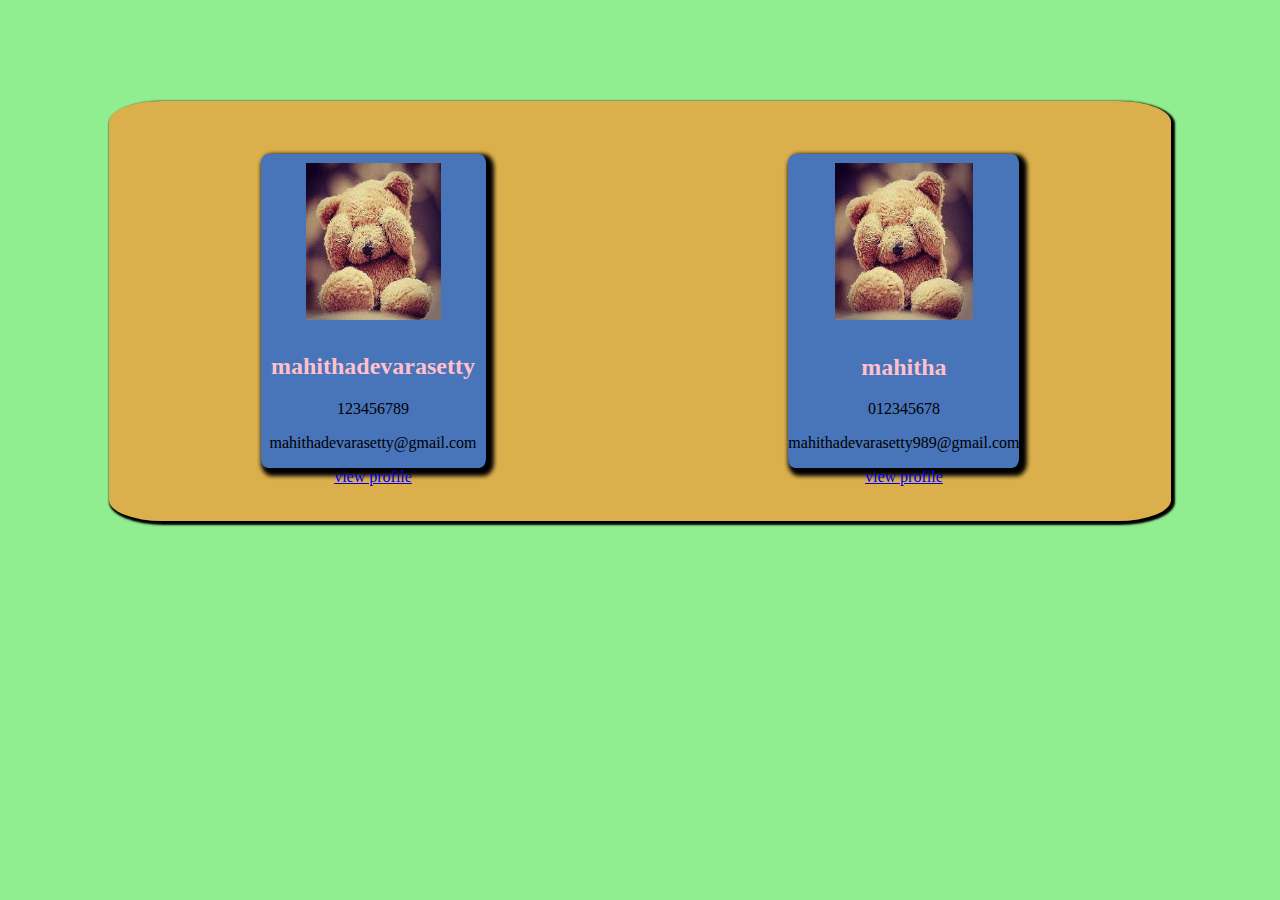
<file: index.html>
<!DOCTYPE html>
<html lang="en" dir="ltr">
  <head>
    <meta charset="utf-8">
    <meta name="viewport" content="width=device-width,initialscale=1">
    <title>card view</title>
    <link rel="stylesheet" href="style.css">
  </head>
  <body>
    <div class="maindiv">
      <div class="static">
        <img src="download.jpg" alt="pro pic">
        <h2>mahithadevarasetty</h2>
        <p>123456789</p>
        <p>mahithadevarasetty@gmail.com</p>
        <a href="static.html">view profile</a>
      </div>
      <div class="dynamic">
        <img src="download.jpg" alt="pro pic">
        <h2>mahitha</h2>
        <p>012345678</p>
        <p>mahithadevarasetty989@gmail.com</p>
        <a href="dynamic.html">view profile</a>
      </div>
    </div>
  </body>
</html>
</file>
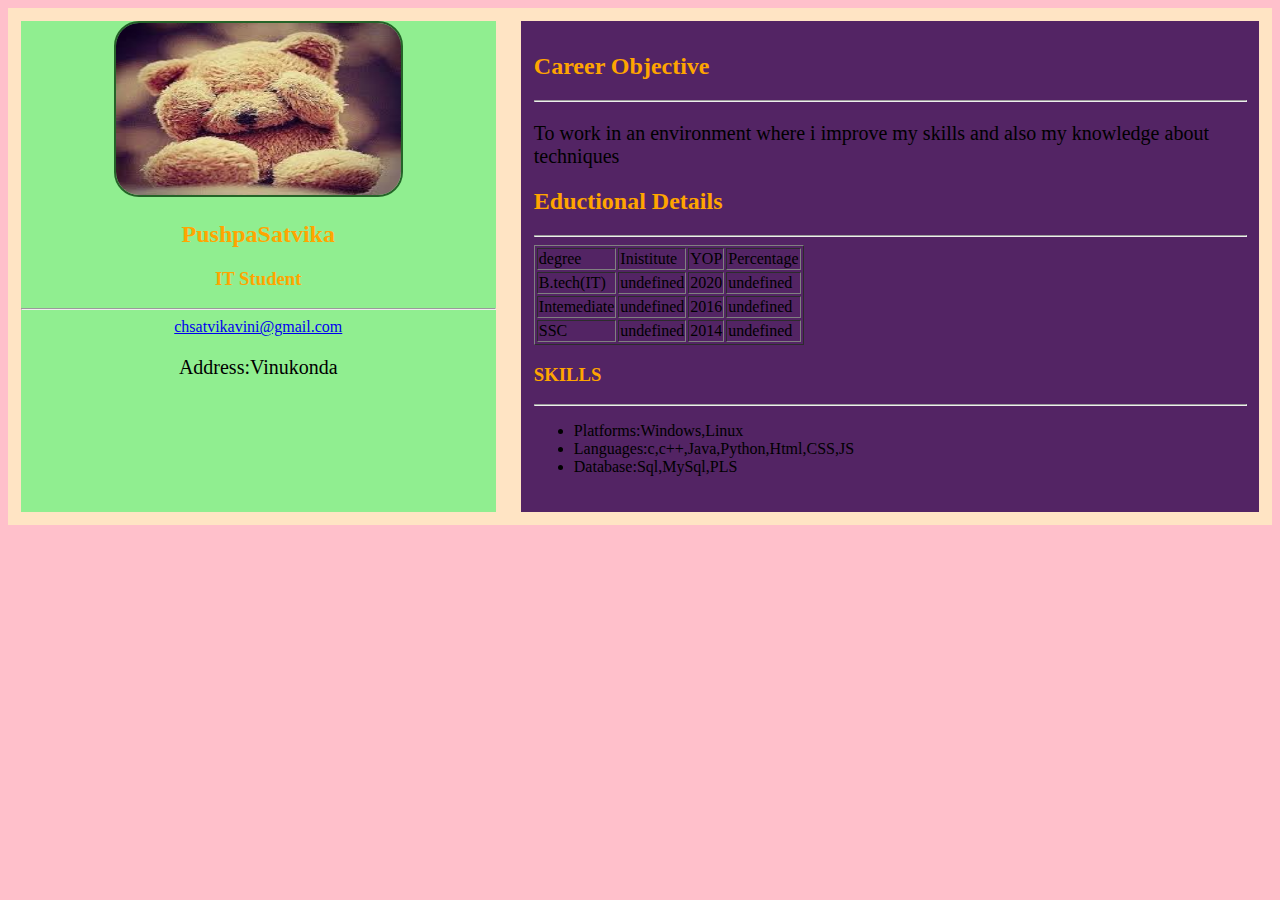
<file: dynamic.html>
<!DOCTYPE html>
<html lang="en" dir="ltr">
  <head>
    <meta charset="utf-8">
    <link rel="stylesheet" href="dynamic.css">
    <meta name="viewport" content="width=device-width,initial-scale=1">
    <title>Dynamic</title>
  </head>
  <body>
    <div class="parent">
      <div class="leftchild">
        <img src="download.jpg" alt="profile">
        <h2>PushpaSatvika</h2>
        <h3>IT Student</h3>
        <hr>
        <a href="#mailto:chsatvikavini@gmail.com" class="mail">chsatvikavini@gmail.com</a>
        <p>Address:Vinukonda</p>
      </div>
      <div class="rightchild">
        </div>
      </div>
  </body>
    <script type="text/javascript" src="dynamic.js">
    </script>
</html
</file>
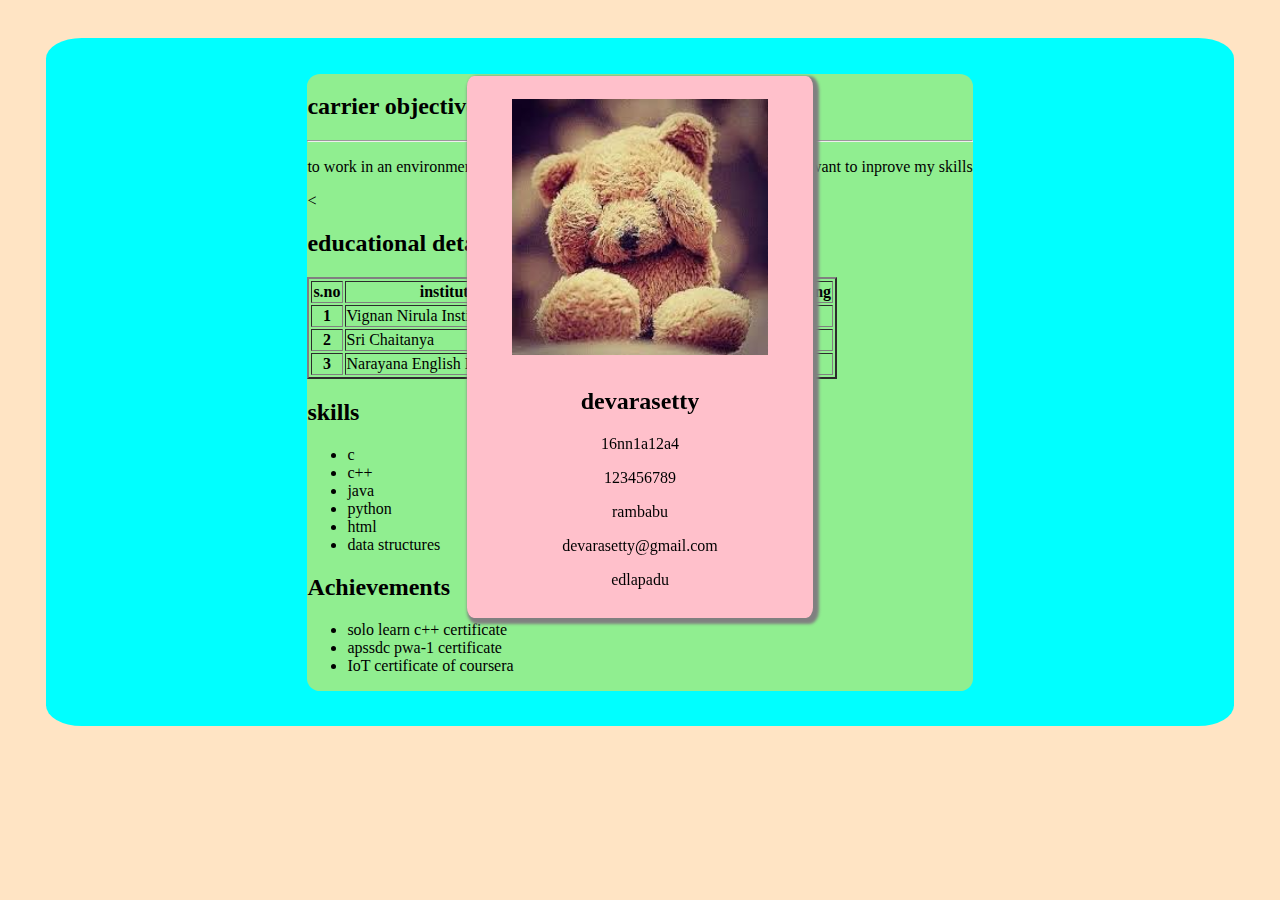
<file: static.html>
<!DOCTYPE html>
<html lang="en" dir="ltr">
  <head>
    <meta charset="utf-8">
    <meta name="viewport" content="width=device-width,initialscale=1">
    <title>static view</title>
    <link rel="stylesheet" href="style1.css">
    <title></title>
  </head>
  <body>
    <div class="maindiv">
    <div class="leftdiv">
      <img src="download.jpg" alt="pro pic">
      <h2>devarasetty</h2>
      <p>16nn1a12a4</p>
      <p>123456789</p>
      <p>rambabu</p>
      <p>devarasetty@gmail.com</p>
      <p>edlapadu</p>

    </div>
    <div class="rightdiv">
      <h2>carrier objective</h2>
      <hr>
      <p>to work in an environment where i utilize my skills and knowlwdge and also i want to inprove my skills </p>
      <<h2>educational details</h2>
      <table border="2">
        <tr>
          <th>s.no</th>
          <th>institute name</th>
          <th>course</th>
          <th>cgpa</th>
          <th>year opf passing</th>
          </tr>
          <tr>
            <th>1</th>
            <td>Vignan Nirula Institute of Technology</td>
            <td>btech</td>
            <td>75</td>
            <td>2020</td>
          </tr>
          <tr>
            <th>2</th>
            <td>Sri Chaitanya</td>
            <td>intermediate</td>
            <td>89</td>
            <td>2016</td>
          </tr>
          <tr>
            <th>3</th>
            <td>Narayana English Mediem School</td>
            <td>ssc</td>
            <td>8.5</td>
            <td>2014</td>
          </tr>
        </table>
        <h2>skills</h2>
        <ul>
          <li>c</li>
          <li>c++</li>
          <li>java</li>
          <li>python</li>
          <li>html</li>
          <li>data structures</li>
        </ul>
        <h2>Achievements</h2>
        <ul>
          <li>solo learn c++ certificate</li>
          <li>apssdc pwa-1 certificate</li>
          <li>IoT certificate of coursera</li>
        </ul>
    </div>

  </body>
</html>
</file>
<file: style.css>
body{
  background:lightgreen;
}
.maindiv{
  background:#dbb04c ;
  margin:8%;
  border-radius:5%;
  display:flex;
  justify-content:space-around;
  box-shadow: 2px 2px 2px 2px;
}

.static,.dynamic{
  background:#4874ba;
  margin:5%;
  border-radius: 3%;
  box-shadow:4px 4px 4px 4px;
  text-align: center;
  width: 40%%;
}
img{
  margin:4%;
  height:50%;
  width:60%;

}
h2{
  color:pink;
}
@media screen and  (min-width:320px) and (max-width:480px) {
  body{
    background:pink;
  }
  .maindiv{
    background:aqua ;
    margin:0;
    border-radius:5%;
    display:inline-block;
    box-shadow: 2px 2px 2px 2px;
    width: 100%;
  }
  .static,.dynamic{
    background:grey;
    margin:3%;
    border-radius: 3%;
    box-shadow:4px 4px 4px 4px;
    text-align: center;
    width: 100%;
}
  img{
   margin:2%;
   height:30%;
   width:40%;
  }
}
@media screen and  (min-width:481px) and (max-width:1020px) {
  body{
    background:orange;
  }
  .maindiv{
    background:white ;
    margin:3%;
    border-radius:5%;
    display:flex;
    box-shadow: 2px 2px 2px 2px;
    width: 100%;
    justify-content:space-between;
   
  }
  .static,.dynamic{
    background:yellow;
    margin:5%;
    border-radius: 3%;
    box-shadow:4px 4px 4px 4px;
    text-align: center;
    width: 100%;
}
  img{
   margin:2%;
   height:30%;
   width:40%;
  }
}
</file>
<file: dynamic.css>
body{
  background-color: pink;
}
.parent{
  display:flex;
  background-color: bisque;
  width:100%;
}
table>tr>td{
  padding:1%;
}
a{
  word-wrap: break-word;
}
  .leftchild{
    background-color: lightgreen;
    width:40%;
    text-align: center;
    margin:1%;
}
  .rightchild{
    background-color: #532464;
    width:60%;
    margin:1%;
    padding:1%;
  }
  img{
  width: 60%;
  height: 35%;
  border-radius: 25px;
  border:2px solid #246428;
}
h2{
  color:orange;
}
h3{
  color:orange;
}
p{
  font-size: 20px;
}
@media only screen and (max-width:480px){
  *{
    font-size: 20px;
  }
  .parent{
    width:100%;
    background-color: #326424;
    display: flex;
    flex-direction: column;
  }
  .leftchild{
    background-color: #F8C471;
    text-align: center;
    width: 90%;
    margin:2% auto;
    padding:2%;
    border-radius: 20px;
  }
  .rightchild{
    background-color: #F8C471;
    width: 90%;
    margin:2% auto;
    padding:2%;
    border-radius: 20px;

  }
  img{
    width: 60%;
    height: 35%;
    border-radius: 25px;
    border: 2px solid #73AD21;
  }
  h2{
    color:#645924;
  }
  h3{
    color:#326424;
  }

  .table-responsive{
    overflow-x: scroll;
    width:90%;
    margin:1% auto;
  }

}
@media only screen and (min-width:481px) and (max-width:772px){
  *{
    font-size: 20px;
  }
  .parent{
    width:100%;
    background-color: #808080;
    display: flex;
    flex-direction: column;
  }
  .leftchild{
    background-color: #BDC3C7;
    text-align: center;
    width: 90%;
    margin:2% auto;
    padding:2%;
    border-radius: 20px;
  }
  .rightchild{
    background-color: #F8C471;
    width: 90%;
    margin:2% auto;
    padding:2%;
    border-radius: 20px;

  }
  img{
    width: 60%;
    height: 35%;
    border-radius: 25px;
    border: 2px solid #73AD21;
  }
  h2{
    color:#645924;
  }
  h3{
    color:#326424;
  }
  p{
    font-size: 20px;
  }
  .table-responsive{
    overflow-x: scroll;
    width:90%;
    margin:1% auto;
  }

}
</file>
<file: style1.css>
body{
  background: bisque;
}
.maindiv{
  background: aqua;
  margin: 3%;
  border-radius: 3%;
  display: flex;
  justify-content: space-around;
}
.leftdiv{
  background: pink;
  margin: 3%;
  border-radius: 2%;
  box-shadow: 3px 3px 3px 3px grey;
  text-align: center;
  padding:1%;
  position: fixed;
width:25%;

}
.rightdiv{
  background: lightgreen;
  margin: 3%;
  border-radius: 2%;

}
img{
  margin: 3%;
  height: 50%;
  width: 80%;
}
</file>
